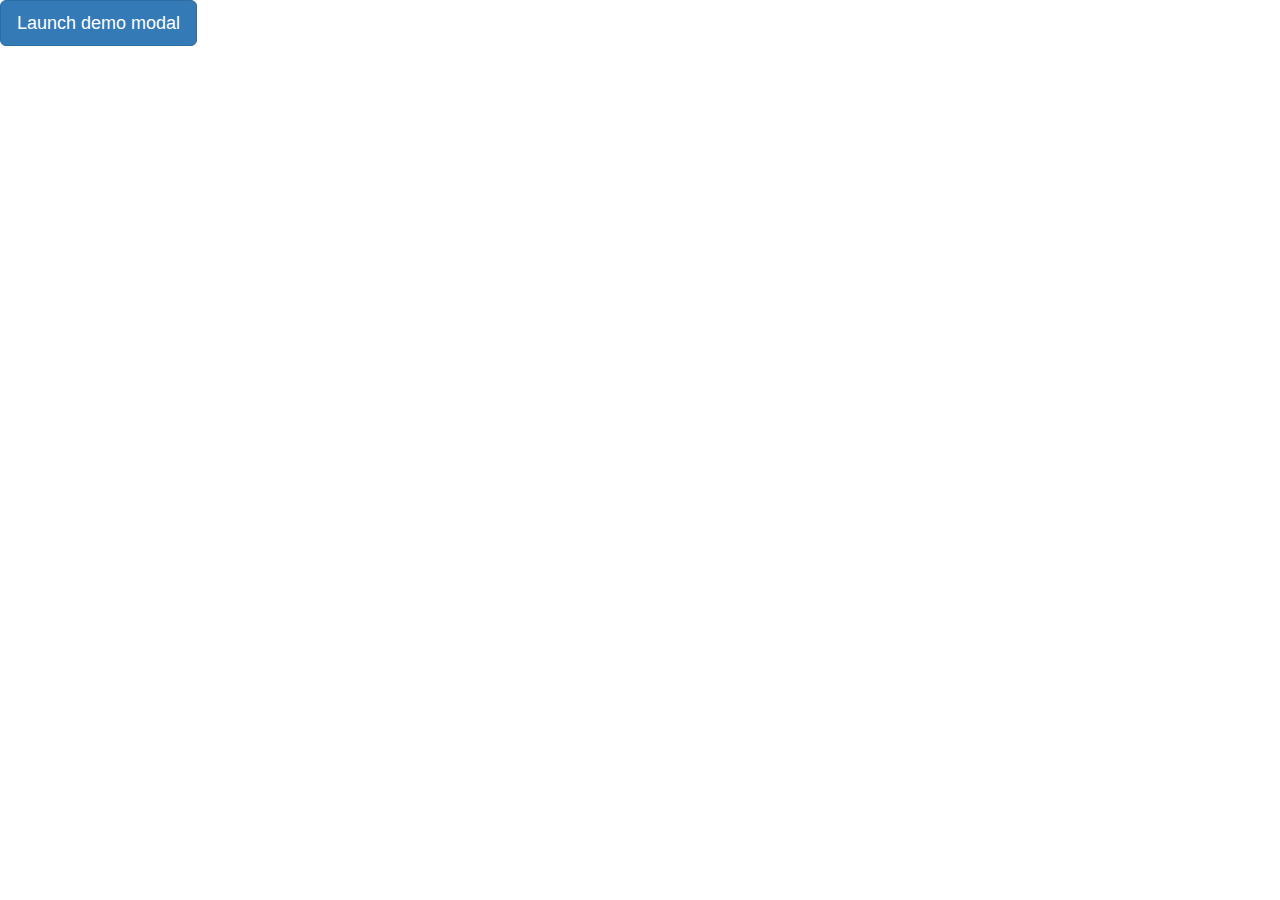
<file: demo/响应式开发-基本模板.html>
<!--h5文档申明-->
<!DOCTYPE html>
<!--文档语言申明  en zh-CN zh-tw -->
<html lang="zh-CN">
<head>
    <!--文档编码申明-->
    <meta charset="utf-8">
    <!--要求当前网页使用浏览器最高版本的内核来渲染-->
    <meta http-equiv="X-UA-Compatible" content="IE=edge">
    <!--视口的设置：视口的宽度和设备一致，默认的缩放比例和PC端一致，用户不能自行缩放-->
    <meta name="viewport" content="width=device-width, initial-scale=1, user-scalable=0">
    <!-- 上述3个meta标签*必须*放在最前面，任何其他内容都*必须*跟随其后！ -->
    <!-- 优先加载和浏览器解释 -->

    <title>title</title>

    <!-- Bootstrap 核心样式-->
    <link href="../lib/bootstrap/css/bootstrap.css" rel="stylesheet">
    <!-- html5shiv 和  respond 分别用来解决IE8版本浏览器不支持 H5标签和媒体查询的  不兼容问题-->
    <!-- HTML5 shiv and Respond.js for IE8 support of HTML5 elements and media queries -->
    <!-- 警告：不能以file形式打开，本地打开。最好http://打开 -->
    <!-- WARNING: Respond.js doesn't work if you view the page via file:// -->
    <!-- 在 IE 9 一下引入-->
    <!--[if lt IE 9]>
    <script src="../lib/html5shiv/html5shiv.min.js"></script>
    <script src="../lib/respond/respond.min.js"></script>
    <![endif]-->
</head>
<body>
<!--TODO-->
<!-- Button trigger modal -->
<button type="button" class="btn btn-primary btn-lg" data-toggle="modal" data-target="#myModal">
    Launch demo modal
</button>

<!-- Modal -->
<div class="modal fade" id="myModal" tabindex="-1" role="dialog" aria-labelledby="myModalLabel">
    <div class="modal-dialog" role="document">
        <div class="modal-content">
            <div class="modal-header">
                <button type="button" class="close" data-dismiss="modal" aria-label="Close"><span aria-hidden="true">&times;</span></button>
                <h4 class="modal-title" id="myModalLabel">Modal title</h4>
            </div>
            <div class="modal-body">
                ...
            </div>
            <div class="modal-footer">
                <button type="button" class="btn btn-default" data-dismiss="modal">Close</button>
                <button type="button" class="btn btn-primary">Save changes</button>
            </div>
        </div>
    </div>
</div>



<!-- bootstrap依赖jquery-->
<!-- jQuery (necessary for Bootstrap's JavaScript plugins) -->
<script src="../lib/jquery/jquery.min.js"></script>
<!-- bootstrap js 核心文件-->
<!-- Include all compiled plugins (below), or include individual files as needed -->
<script src="../lib/bootstrap/js/bootstrap.min.js"></script>
</body>
</html>
</file>
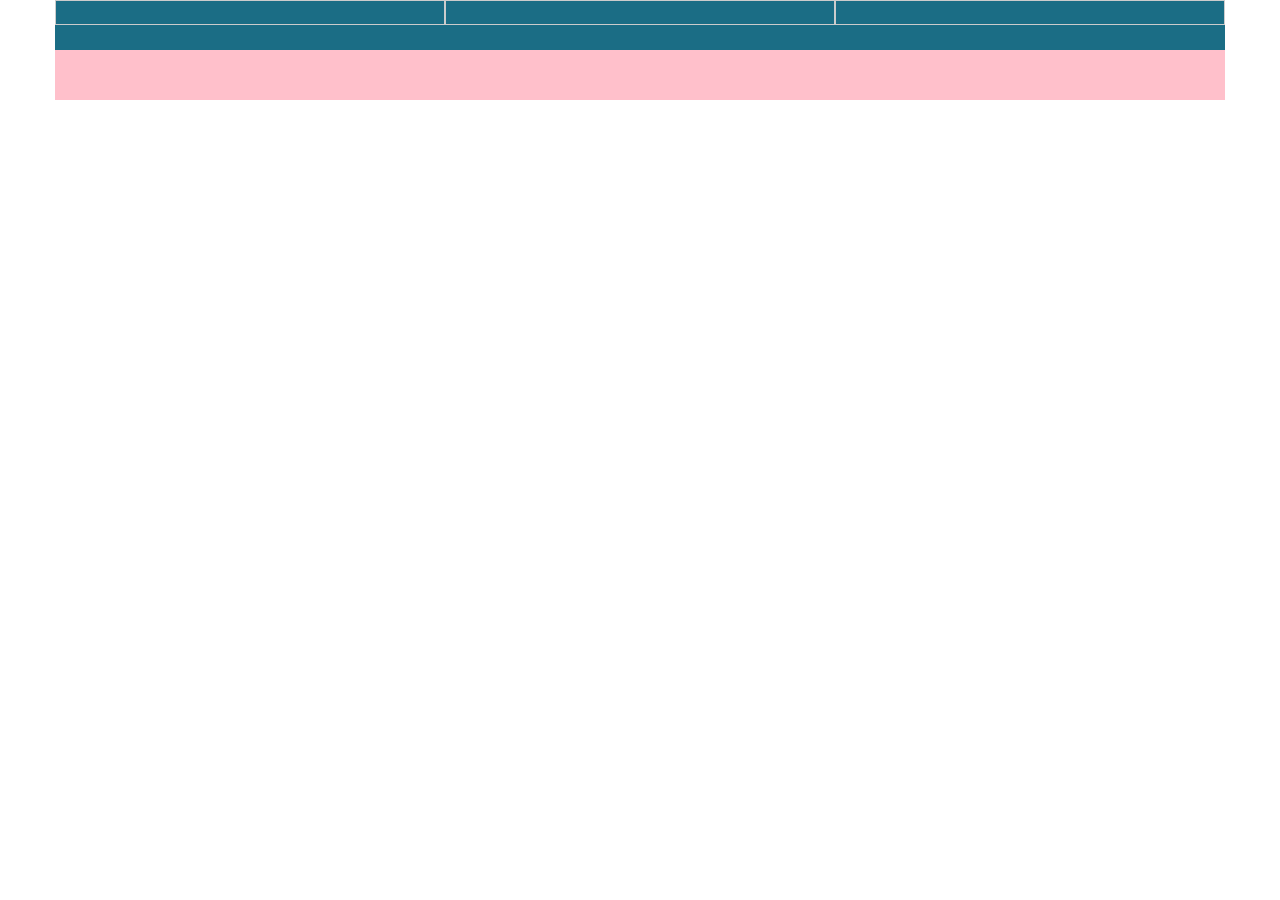
<file: demo/栅格系统.html>
<!--h5文档申明-->
<!DOCTYPE html>
<!--文档语言申明  en zh-CN zh-tw -->
<html lang="zh-CN">
<head>
    <!--文档编码申明-->
    <meta charset="utf-8">
    <!--要求当前网页使用浏览器最高版本的内核来渲染-->
    <meta http-equiv="X-UA-Compatible" content="IE=edge">
    <!--视口的设置：视口的宽度和设备一致，默认的缩放比例和PC端一致，用户不能自行缩放-->
    <meta name="viewport" content="width=device-width, initial-scale=1, user-scalable=0">
    <!-- 上述3个meta标签*必须*放在最前面，任何其他内容都*必须*跟随其后！ -->
    <!-- 优先加载和浏览器解释 -->

    <title>title</title>

    <!-- Bootstrap 核心样式-->
    <link href="../lib/bootstrap/css/bootstrap.css" rel="stylesheet">
    <!-- html5shiv 和  respond 分别用来解决IE8版本浏览器不支持 H5标签和媒体查询的  不兼容问题-->
    <!-- HTML5 shiv and Respond.js for IE8 support of HTML5 elements and media queries -->
    <!-- 警告：不能以file形式打开，本地打开。最好http://打开 -->
    <!-- WARNING: Respond.js doesn't work if you view the page via file:// -->
    <!-- 在 IE 9 一下引入-->
    <!--[if lt IE 9]>
    <script src="../lib/html5shiv/html5shiv.min.js"></script>
    <script src="../lib/respond/respond.min.js"></script>
    <![endif]-->
    <style>
        .container{
            height: 100px;
            background: pink;
        }
        .container>.row{
            height: 50px;
            background: #1b6d85;
        }
        .container>.row>div{
            border: 1px solid #ccc;
            height: 25px;
        }
    </style>
</head>
<body>
<!--响应式布局容器-->
    <div class="container">
        <!--栅格系统：其实就是行和列的布局，网格状布局-->
        <!--行：row-->
        <!-- .container容器默认有15px的左右内间距  .row 填充父容器的15px的左右内间距   margin-left,margin-right -15px拉伸 -->
        <div class="row">
            <!--列：col-*-*  *不确定（参数） -->
            <!--
                col：列样式
                第一个*：屏幕的大小
                大屏设备     lg   大屏设备以上生效包含本身
                中屏设备     md   中屏设备以上生效包含本身
                小屏设备     sm   小屏设备以上生效包含本身
                超小屏设备   xs   超小屏设备以上生效包含本身
                第二个*：每一行的分等份，默认分成12等份 ，数字代表的是占多少份
            -->
            <div class="col-lg-4"></div>
            <div class="col-lg-4"></div>
            <div class="col-lg-4"></div>
        </div>

    </div>



<!-- bootstrap依赖jquery-->
<!-- jQuery (necessary for Bootstrap's JavaScript plugins) -->
<script src="../lib/jquery/jquery.min.js"></script>
<!-- bootstrap js 核心文件-->
<!-- Include all compiled plugins (below), or include individual files as needed -->
<script src="../lib/bootstrap/js/bootstrap.min.js"></script>
</body>
</html>
</file>
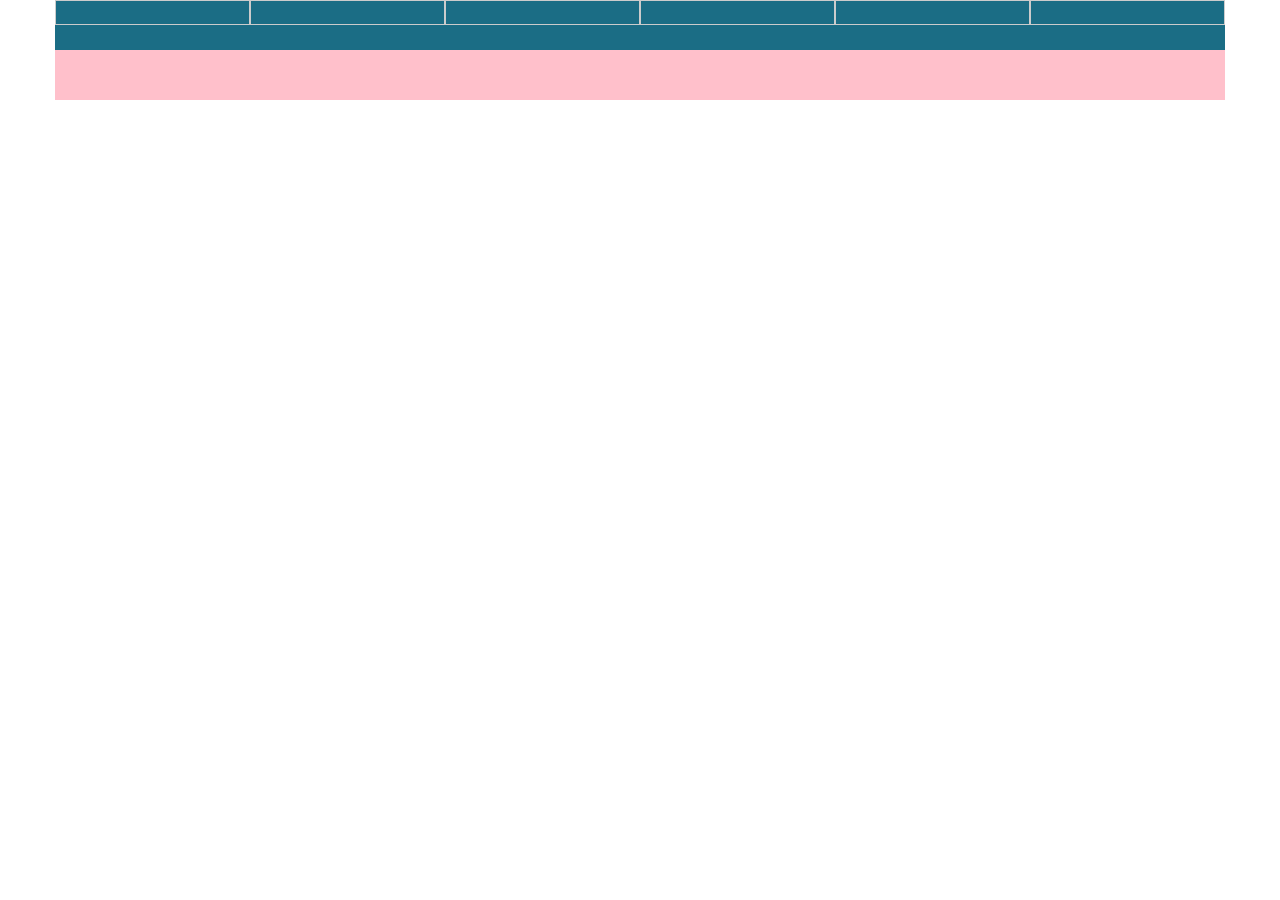
<file: demo/栅格系统开发应用.html>
<!--h5文档申明-->
<!DOCTYPE html>
<!--文档语言申明  en zh-CN zh-tw -->
<html lang="zh-CN">
<head>
    <!--文档编码申明-->
    <meta charset="utf-8">
    <!--要求当前网页使用浏览器最高版本的内核来渲染-->
    <meta http-equiv="X-UA-Compatible" content="IE=edge">
    <!--视口的设置：视口的宽度和设备一致，默认的缩放比例和PC端一致，用户不能自行缩放-->
    <meta name="viewport" content="width=device-width, initial-scale=1, user-scalable=0">
    <!-- 上述3个meta标签*必须*放在最前面，任何其他内容都*必须*跟随其后！ -->
    <!-- 优先加载和浏览器解释 -->

    <title>title</title>

    <!-- Bootstrap 核心样式-->
    <link href="../lib/bootstrap/css/bootstrap.css" rel="stylesheet">
    <!-- html5shiv 和  respond 分别用来解决IE8版本浏览器不支持 H5标签和媒体查询的  不兼容问题-->
    <!-- HTML5 shiv and Respond.js for IE8 support of HTML5 elements and media queries -->
    <!-- 警告：不能以file形式打开，本地打开。最好http://打开 -->
    <!-- WARNING: Respond.js doesn't work if you view the page via file:// -->
    <!-- 在 IE 9 一下引入-->
    <!--[if lt IE 9]>
    <script src="../lib/html5shiv/html5shiv.min.js"></script>
    <script src="../lib/respond/respond.min.js"></script>
    <![endif]-->
    <style>
        .container{
            height: 100px;
            background: pink;
        }
        .container>.row{
            height: 50px;
            background: #1b6d85;
        }
        .container>.row>div{
            border: 1px solid #ccc;
            height: 25px;
        }
    </style>
</head>
<body>
<!--大屏设备  让div平均分成六份
    中屏设备  让div平均分成四份
    小屏设备  让div平均分成三份
    超小屏设备 让div平均分成两份

-->
    <div class="container">
        <div class="row">
            <div class="col-lg-2 col-md-3 col-sm-4 col-xs-6"></div>
            <div class="col-lg-2 col-md-3 col-sm-4 col-xs-6"></div>
            <div class="col-lg-2 col-md-3 col-sm-4 col-xs-6"></div>
            <div class="col-lg-2 col-md-3 col-sm-4 col-xs-6"></div>
            <div class="col-lg-2 col-md-3 col-sm-4 col-xs-6"></div>
            <div class="col-lg-2 col-md-3 col-sm-4 col-xs-6"></div>
        </div>
    </div>



<!-- bootstrap依赖jquery-->
<!-- jQuery (necessary for Bootstrap's JavaScript plugins) -->
<script src="../lib/jquery/jquery.min.js"></script>
<!-- bootstrap js 核心文件-->
<!-- Include all compiled plugins (below), or include individual files as needed -->
<script src="../lib/bootstrap/js/bootstrap.min.js"></script>
</body>
</html>
</file>
